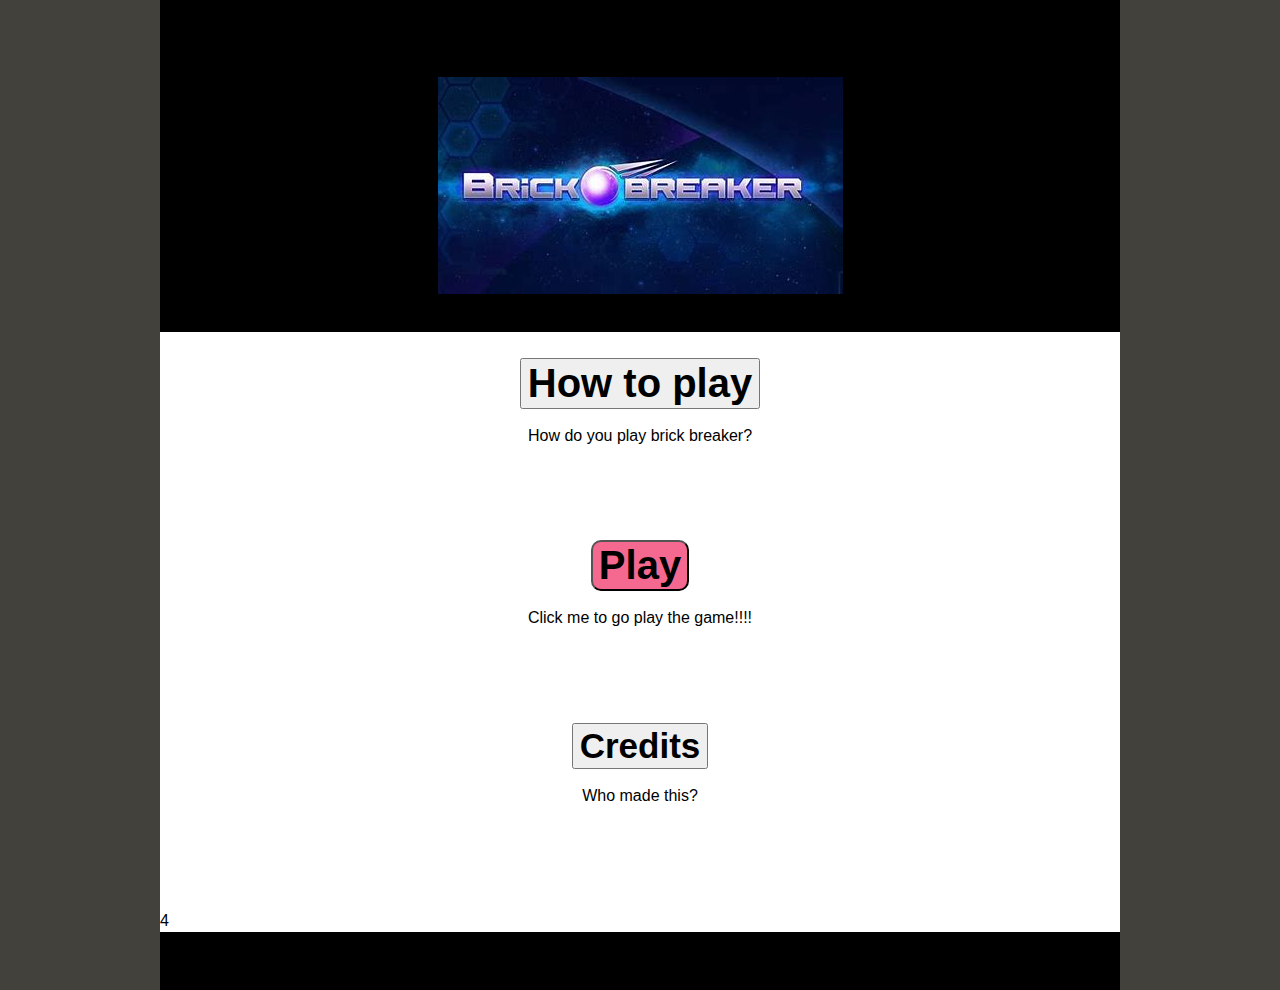
<file: Brick-Breaker-312-project/BrickBreaker-Game/BrickBreaker/MainMenu.html>
<!DOCTYPE >
<html>
<head>
<title>Brick Breaker Main Menu</title>
<style type="text/css">
.wrapingimage{ float: left;
  margin: 30px 12px 3px 4px;
  border: 2px solid blue;
}
<!--
body {
	font: 100%/1.4 Verdana, Arial, Helvetica, sans-serif;
	background-color: #42413C;
	margin: 0;
	padding: 0;
	color: #000;

}

/* ~~ Element/tag selectors ~~ */
ul, ol, dl { /* Due to variations between browsers, it's best practices to zero padding and margin on lists. For consistency, you can either specify the amounts you want here, or on the list items (LI, DT, DD) they contain. Remember that what you do here will cascade to the .nav list unless you write a more specific selector. */
	padding: 0;
	margin: 0;
}
h1, h2, h3, h4, h5, h6, p {
	margin-top: 0;	 /* removing the top margin gets around an issue where margins can escape from their containing div. The remaining bottom margin will hold it away from any elements that follow. */
	padding-right: 15px;
	padding-left: 15px; /* adding the padding to the sides of the elements within the divs, instead of the divs themselves, gets rid of any box model math. A nested div with side padding can also be used as an alternate method. */
}
a img { /* this selector removes the default blue border displayed in some browsers around an image when it is surrounded by a link */
	border: none;
}
/* ~~ Styling for your site's links must remain in this order - including the group of selectors that create the hover effect. ~~ */
a:link {
	color: #000000;
	text-decoration: underline; /* unless you style your links to look extremely unique, it's best to provide underlines for quick visual identification */
}
a:visited {
	color: #FF0000;
	text-decoration: underline;
}
a:hover, a:active, a:focus { /* this group of selectors will give a keyboard navigator the same hover experience as the person using a mouse. */
	text-decoration: none;
}

/* ~~ this fixed width container surrounds the other divs ~~ */
.container {
	width: 960px;
	background-color: #FFF;
	margin: 0 auto; /* the auto value on the sides, coupled with the width, centers the layout */
}

/* ~~ the header is not given a width. It will extend the full width of your layout. It contains an image placeholder that should be replaced with your own linked logo ~~ */
.header {
	background-color: #000000;
}

/* ~~ This is the layout information. ~~ 

1) Padding is only placed on the top and/or bottom of the div. The elements within this div have padding on their sides. This saves you from any "box model math". Keep in mind, if you add any side padding or border to the div itself, it will be added to the width you define to create the *total* width. You may also choose to remove the padding on the element in the div and place a second div within it with no width and the padding necessary for your design.

*/

.content {

	padding: 10px 0;
}

/* ~~ The footer ~~ */
.footer {
	padding: 10px 0;
	background-color: #000000;
}

/* ~~ miscellaneous float/clear classes ~~ */
.fltrt {  /* this class can be used to float an element right in your page. The floated element must precede the element it should be next to on the page. */
	float: right;
	margin-left: 8px;
}
.fltlft { /* this class can be used to float an element left in your page. The floated element must precede the element it should be next to on the page. */
	float: left;
	margin-right: 8px;
}
.clearfloat { /* this class can be placed on a <br /> or empty div as the final element following the last floated div (within the #container) if the #footer is removed or taken out of the #container */
	clear:both;
	height:0;
	font-size: 1px;
	line-height: 0px;
}
a:hover {
	color: #3333CC;
}
a:active {
	color: #666666;
}
-->
</style></head>

<body>

<div class="container">
  <div class="header"><!-- end .header -->
    <p>&nbsp;</p>
    <p>&nbsp;</p>
    <p align="center"><img src=BrickBreaker.jpg /></p>
    <p>&nbsp;</p>
  </div>
  <div class="content">
    <p align="center"><button onclick="HowToPlay()" style="font: bold 40px Arial;"">How to play</button></p>
    <p align="center" id="Play?">How do you play brick breaker?</p>
    <p>&nbsp;</p>
    <p>&nbsp;</p>
    <p align="center"><a href="index.html">
    <button style="background-color:#F56991;color:#000000;border-radius: 10px;font: bold 40px Arial;">Play</button></p></a>
    <p align="center">Click me to go play the game!!!!</p>
    <p>&nbsp;</p>
    <p>&nbsp;</p>
    <p align="center"><button onclick="Credits()" style="font: bold 35px Arial;">Credits</button></p>
    <p align="center">Who made this?</p>
    <p align="center" id="credits"></p>
    <p>&nbsp;</p>
    <p>&nbsp;</p>
  </div>4
  <div class="footer">
    <p>Footer</p>
  <!-- end .footer --></div>
  <!-- end .container --></div>
<script>
    function Credits(){
        document.getElementById("credits").innerHTML = "Created by: Nicholas Civil, Conner Summers, & Yang Yang"
    }
    function HowToPlay(){
        document.getElementById("Play?").innerHTML="In order to play the game you have to hit the enter key to start it off, and afterwards you need to move the paddle by moving it with the left and right arrow keys to move the paddle in the respective direction. The ball will bounce off of the bricks and paddle sending the ball in the opposite direction with a similar speed and will speed up over time to a maximum speed to make it still playabkle as it gets faster."
    }
    </script>
</body>
</html>
</file>
